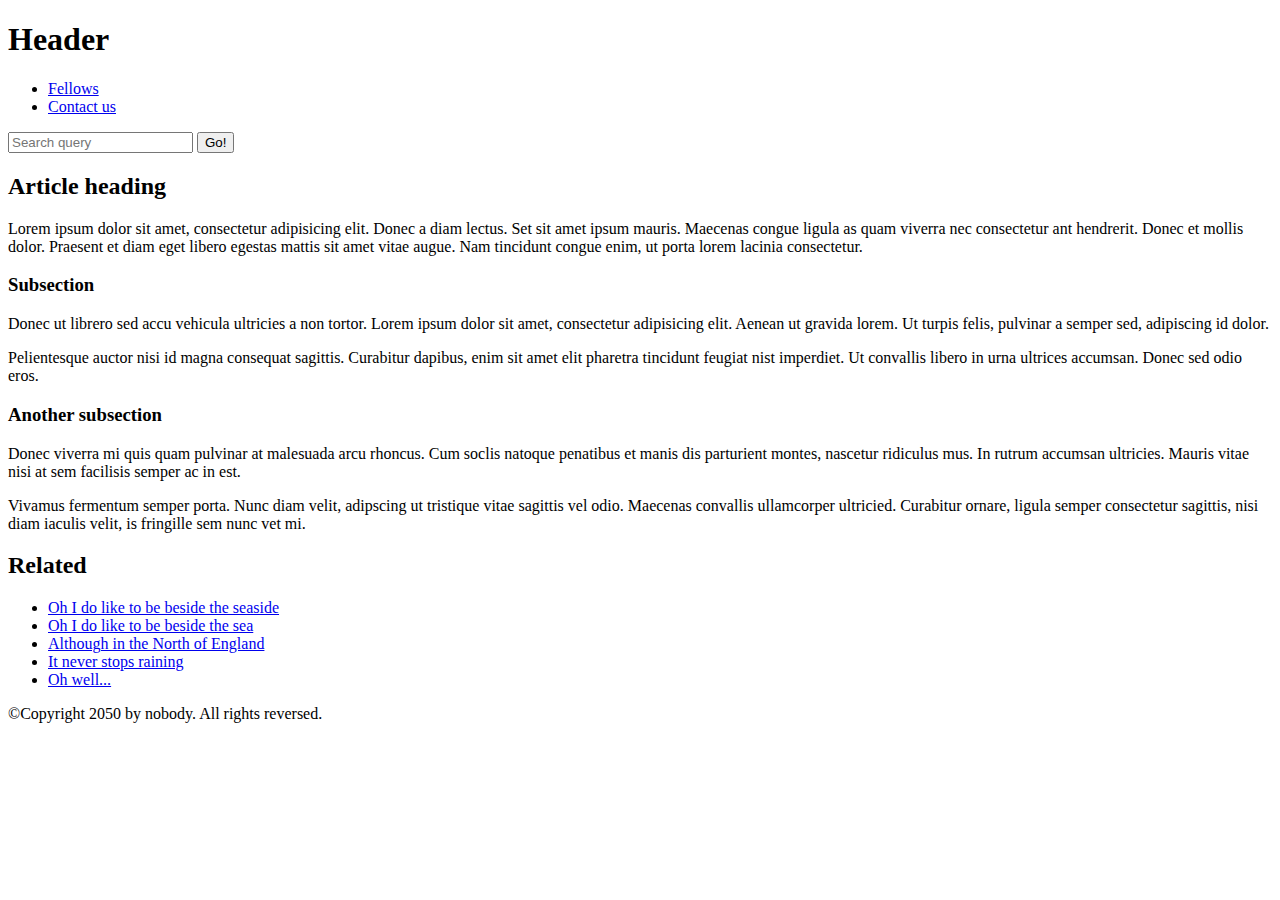
<file: Odyssey/WebScrapping/Structurer une page HTML.html>
<!DOCTYPE html>
<html>

<head>
    <meta charset="utf-8">

    <title>FindThePrecious.com</title>

</head>

<body>
    <!-- Here is our main header that is used across all the pages of our website -->

    <header>
        <h1>Header</h1>
    </header>

    <nav>
        <ul>
            <li><a href="#">Fellows</a></li>
            <li><a href="#">Contact us</a></li>
        </ul>

        <!-- A Search form is another commmon non-linear way to navigate through a website. -->

        <form>
            <input type="search" name="q" placeholder="Search query">
            <input type="submit" value="Go!">
        </form>
    </nav>

    <!-- Here is our page's main content -->
    <main>

        <!-- It contains an article -->
        <article>
            <h2>Article heading</h2>

            <p>Lorem ipsum dolor sit amet, consectetur adipisicing elit. Donec a diam lectus. Set sit amet ipsum mauris.
                Maecenas congue ligula as quam viverra nec consectetur ant hendrerit. Donec et mollis dolor. Praesent et
                diam eget libero egestas mattis sit amet vitae augue. Nam tincidunt congue enim, ut porta lorem lacinia
                consectetur.</p>

            <h3>Subsection</h3>

            <p>Donec ut librero sed accu vehicula ultricies a non tortor. Lorem ipsum dolor sit amet, consectetur
                adipisicing elit. Aenean ut gravida lorem. Ut turpis felis, pulvinar a semper sed, adipiscing id dolor.
            </p>

            <p>Pelientesque auctor nisi id magna consequat sagittis. Curabitur dapibus, enim sit amet elit pharetra
                tincidunt feugiat nist imperdiet. Ut convallis libero in urna ultrices accumsan. Donec sed odio eros.
            </p>

            <h3>Another subsection</h3>

            <p>Donec viverra mi quis quam pulvinar at malesuada arcu rhoncus. Cum soclis natoque penatibus et manis dis
                parturient montes, nascetur ridiculus mus. In rutrum accumsan ultricies. Mauris vitae nisi at sem
                facilisis semper ac in est.</p>

            <p>Vivamus fermentum semper porta. Nunc diam velit, adipscing ut tristique vitae sagittis vel odio. Maecenas
                convallis ullamcorper ultricied. Curabitur ornare, ligula semper consectetur sagittis, nisi diam iaculis
                velit, is fringille sem nunc vet mi.</p>
        </article>

        <!-- the aside content can also be nested within the main content -->
        <aside>
            <h2>Related</h2>

            <ul>
                <li><a href="#">Oh I do like to be beside the seaside</a></li>
                <li><a href="#">Oh I do like to be beside the sea</a></li>
                <li><a href="#">Although in the North of England</a></li>
                <li><a href="#">It never stops raining</a></li>
                <li><a href="#">Oh well...</a></li>
            </ul>
        </aside>

    </main>

    <!-- And here is our main footer that is used across all the pages of our website -->

    <footer>
        <p>©Copyright 2050 by nobody. All rights reversed.</p>
    </footer>

</body>

</html>
</file>
